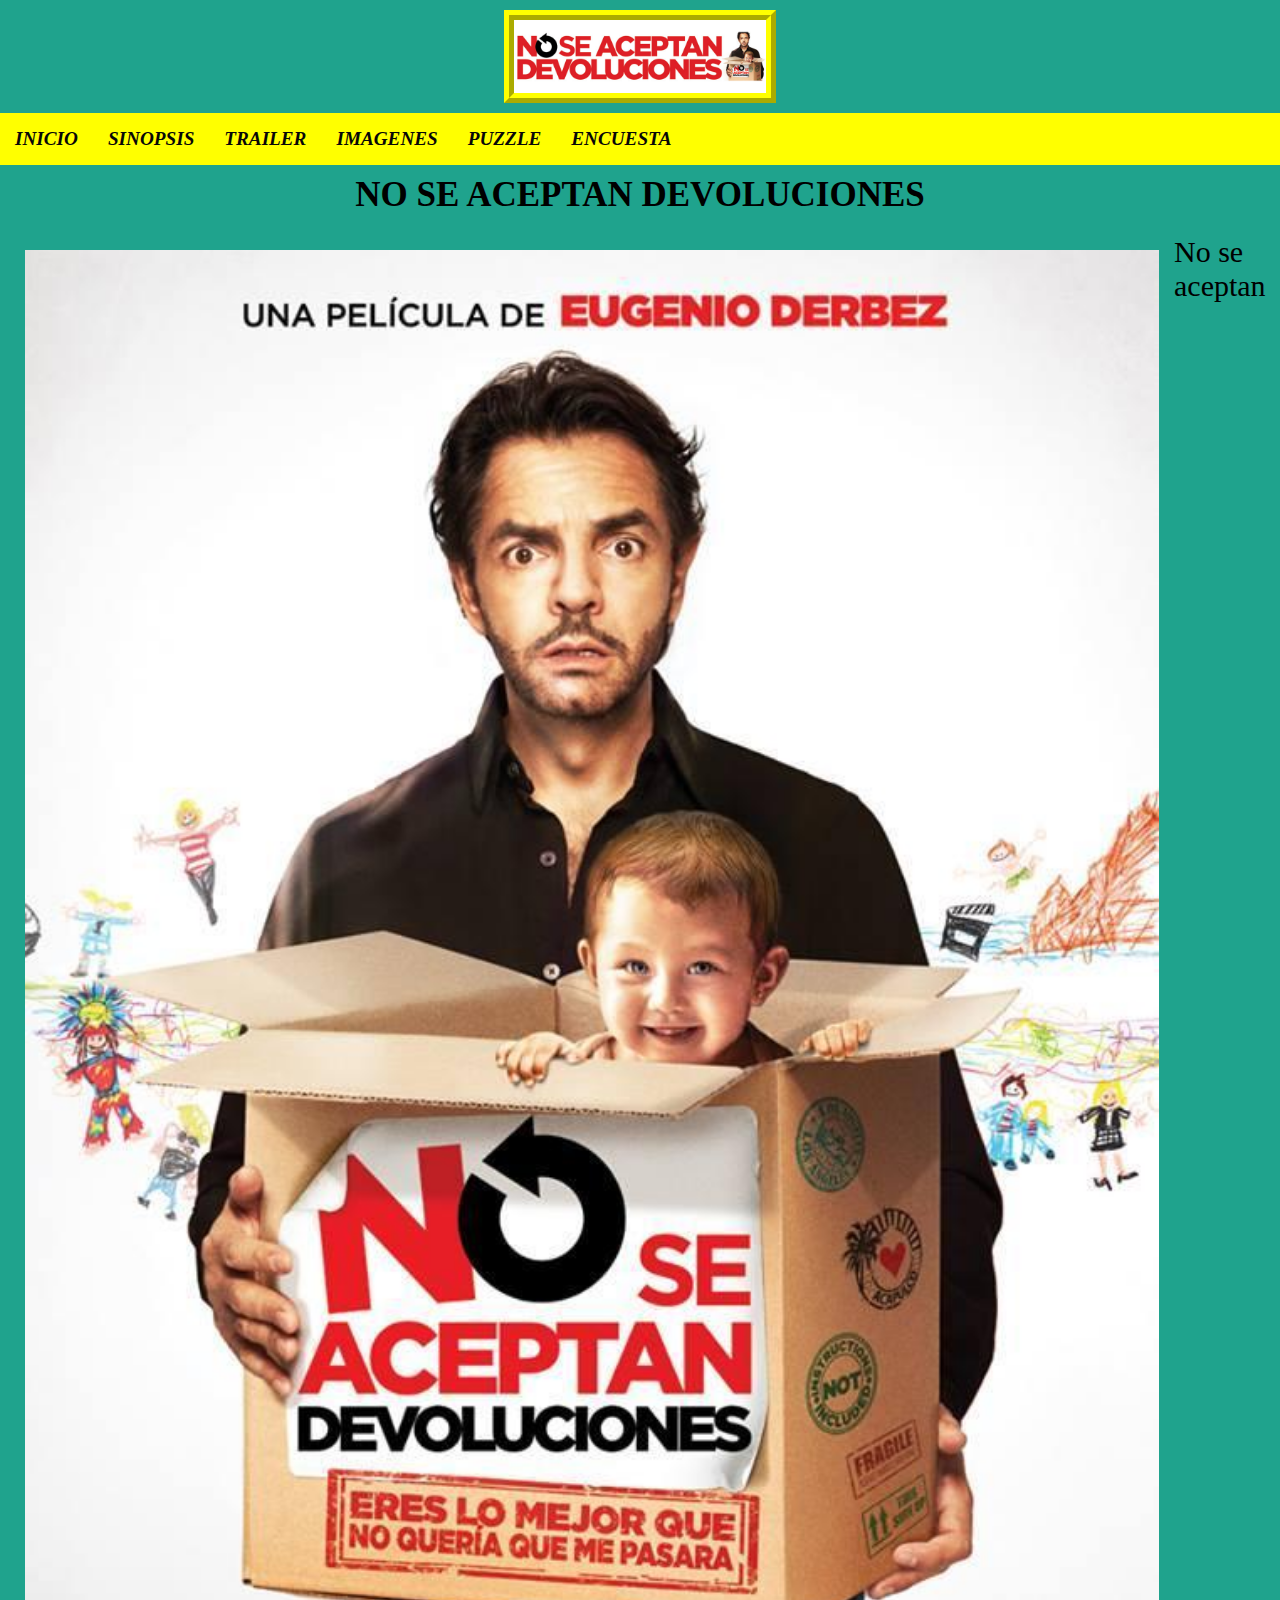
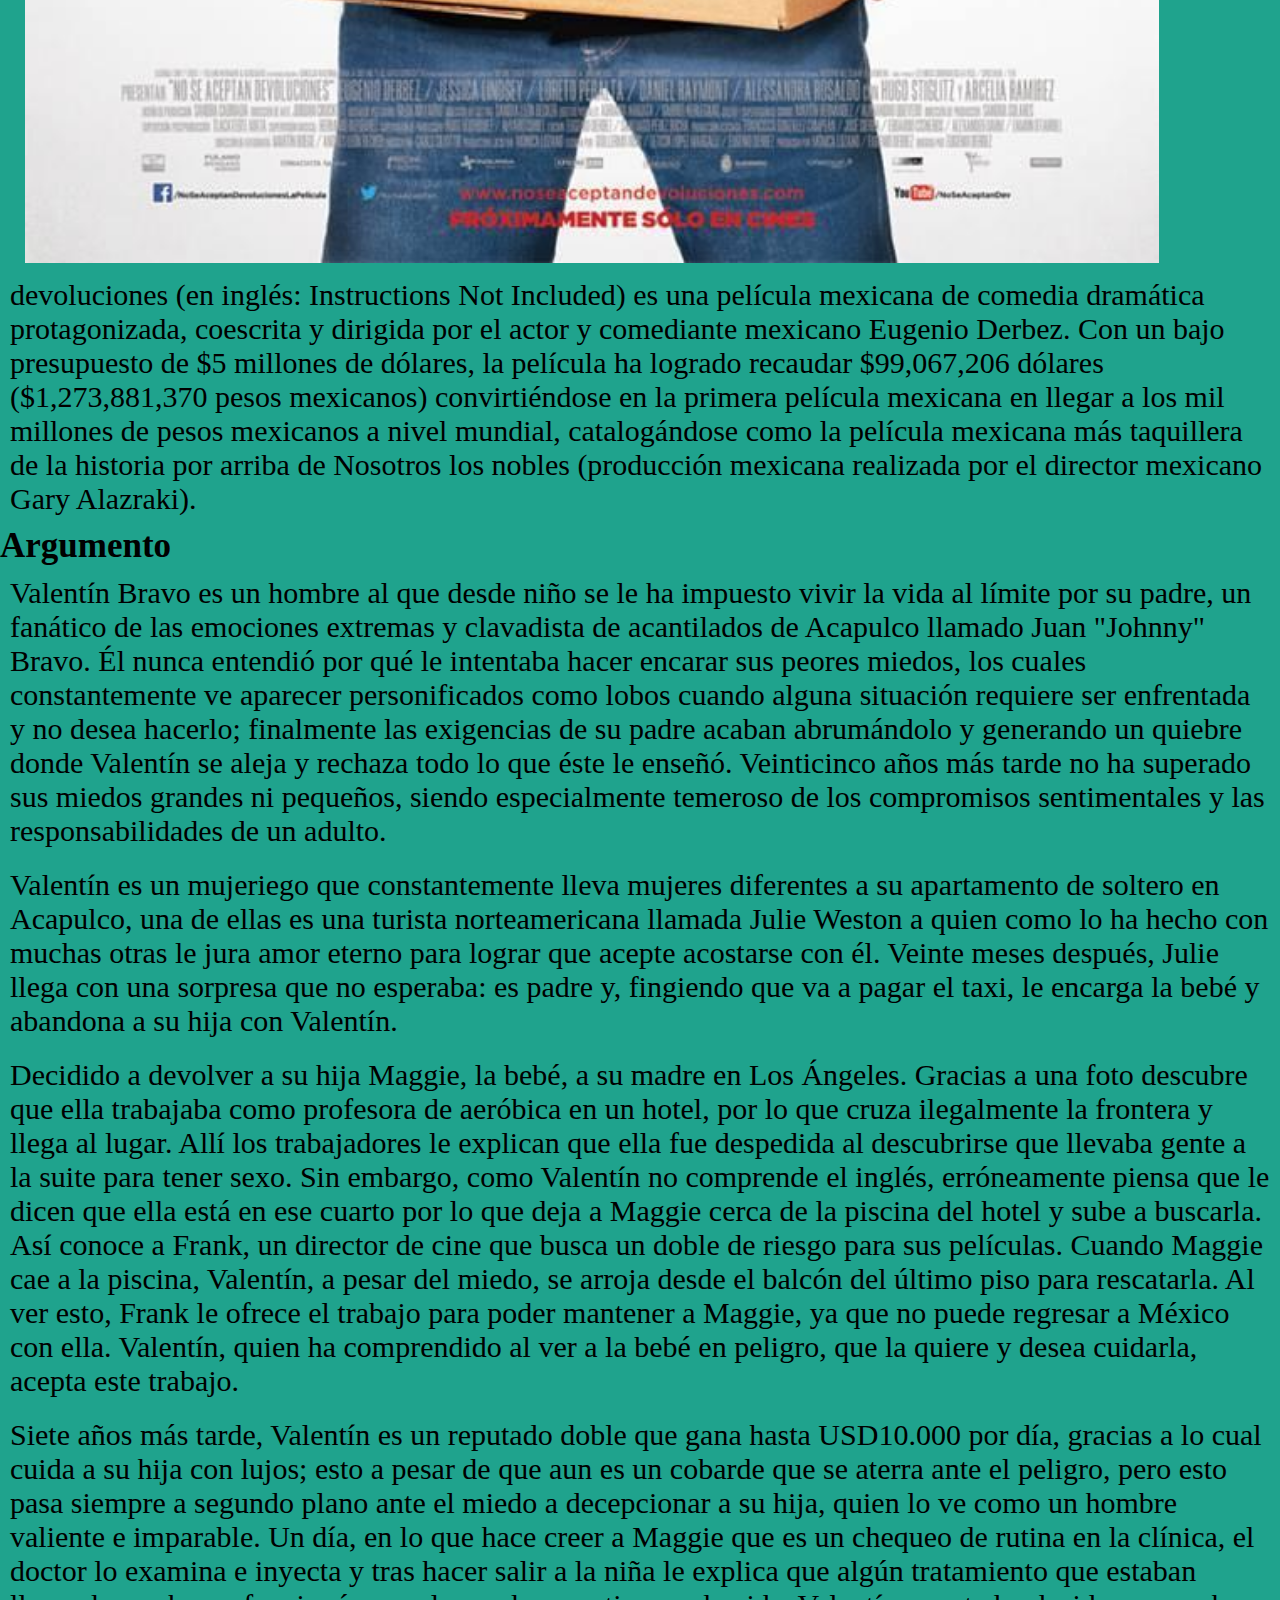
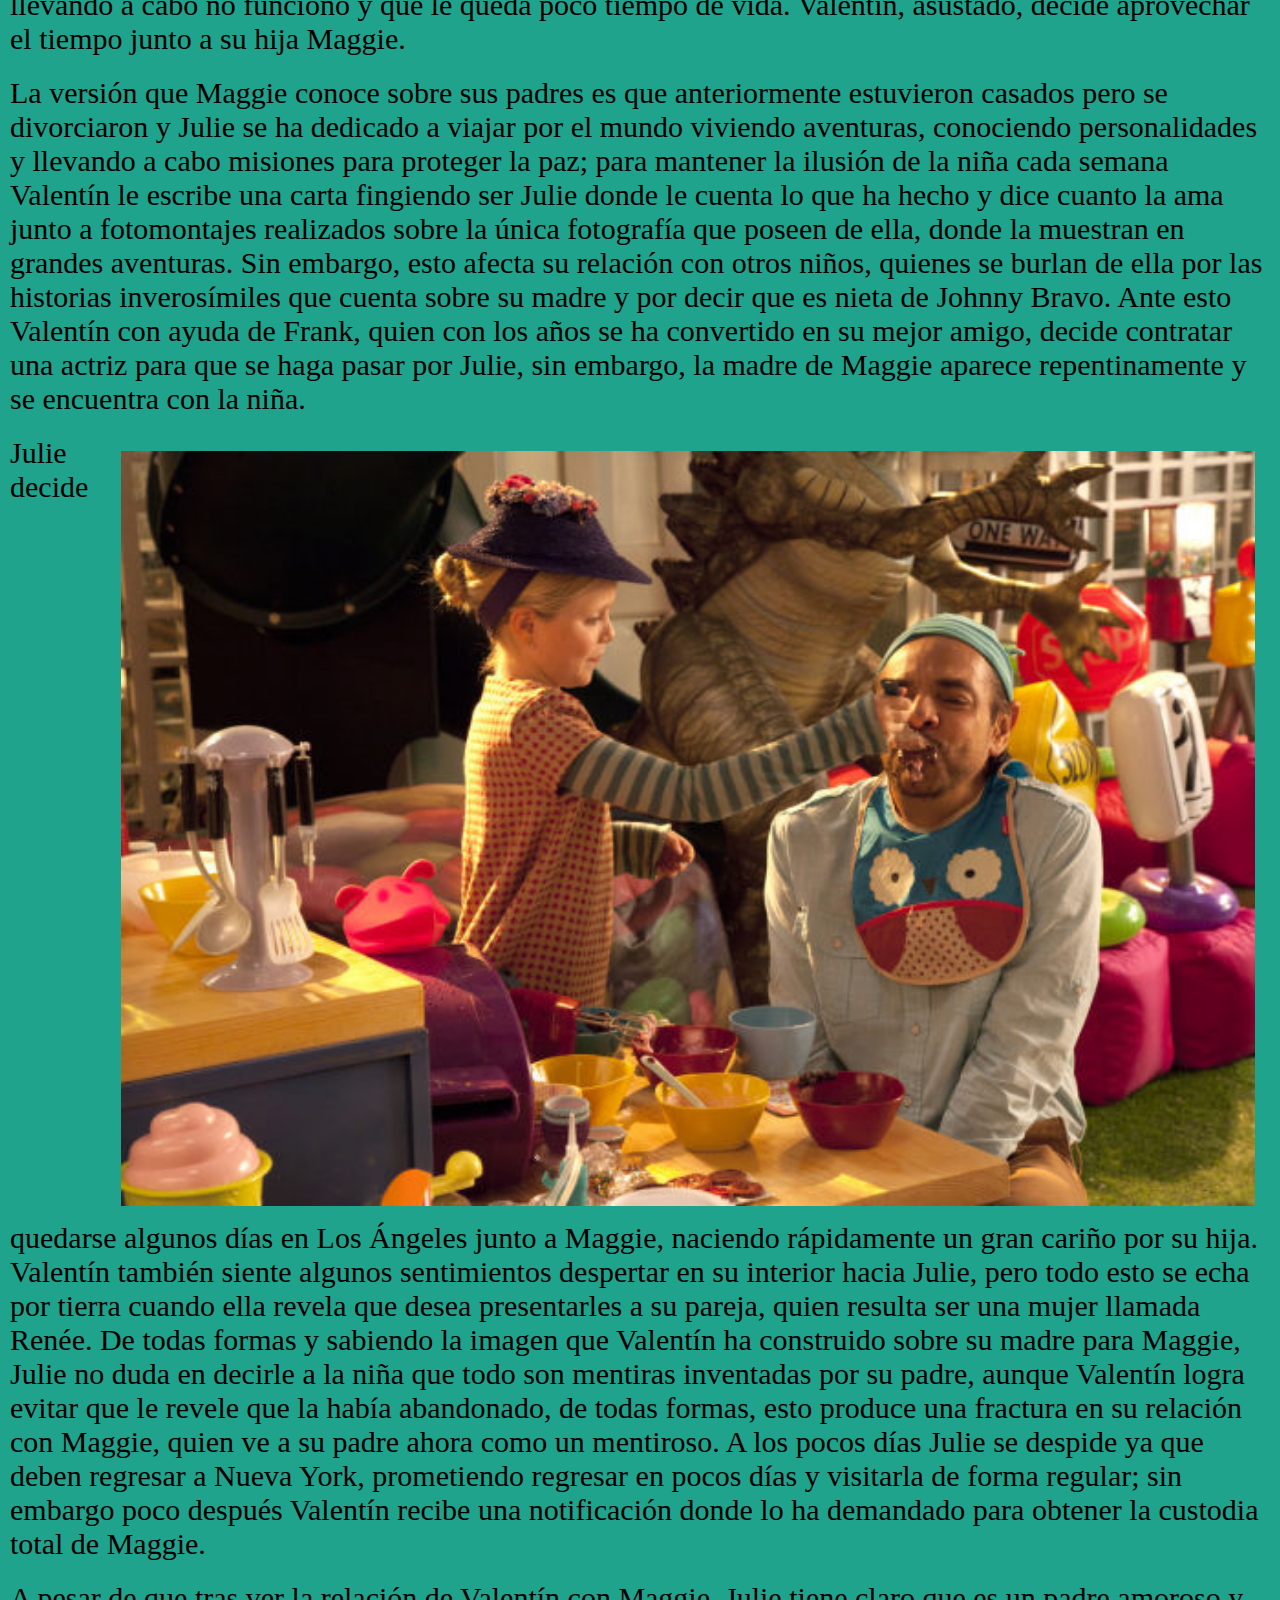
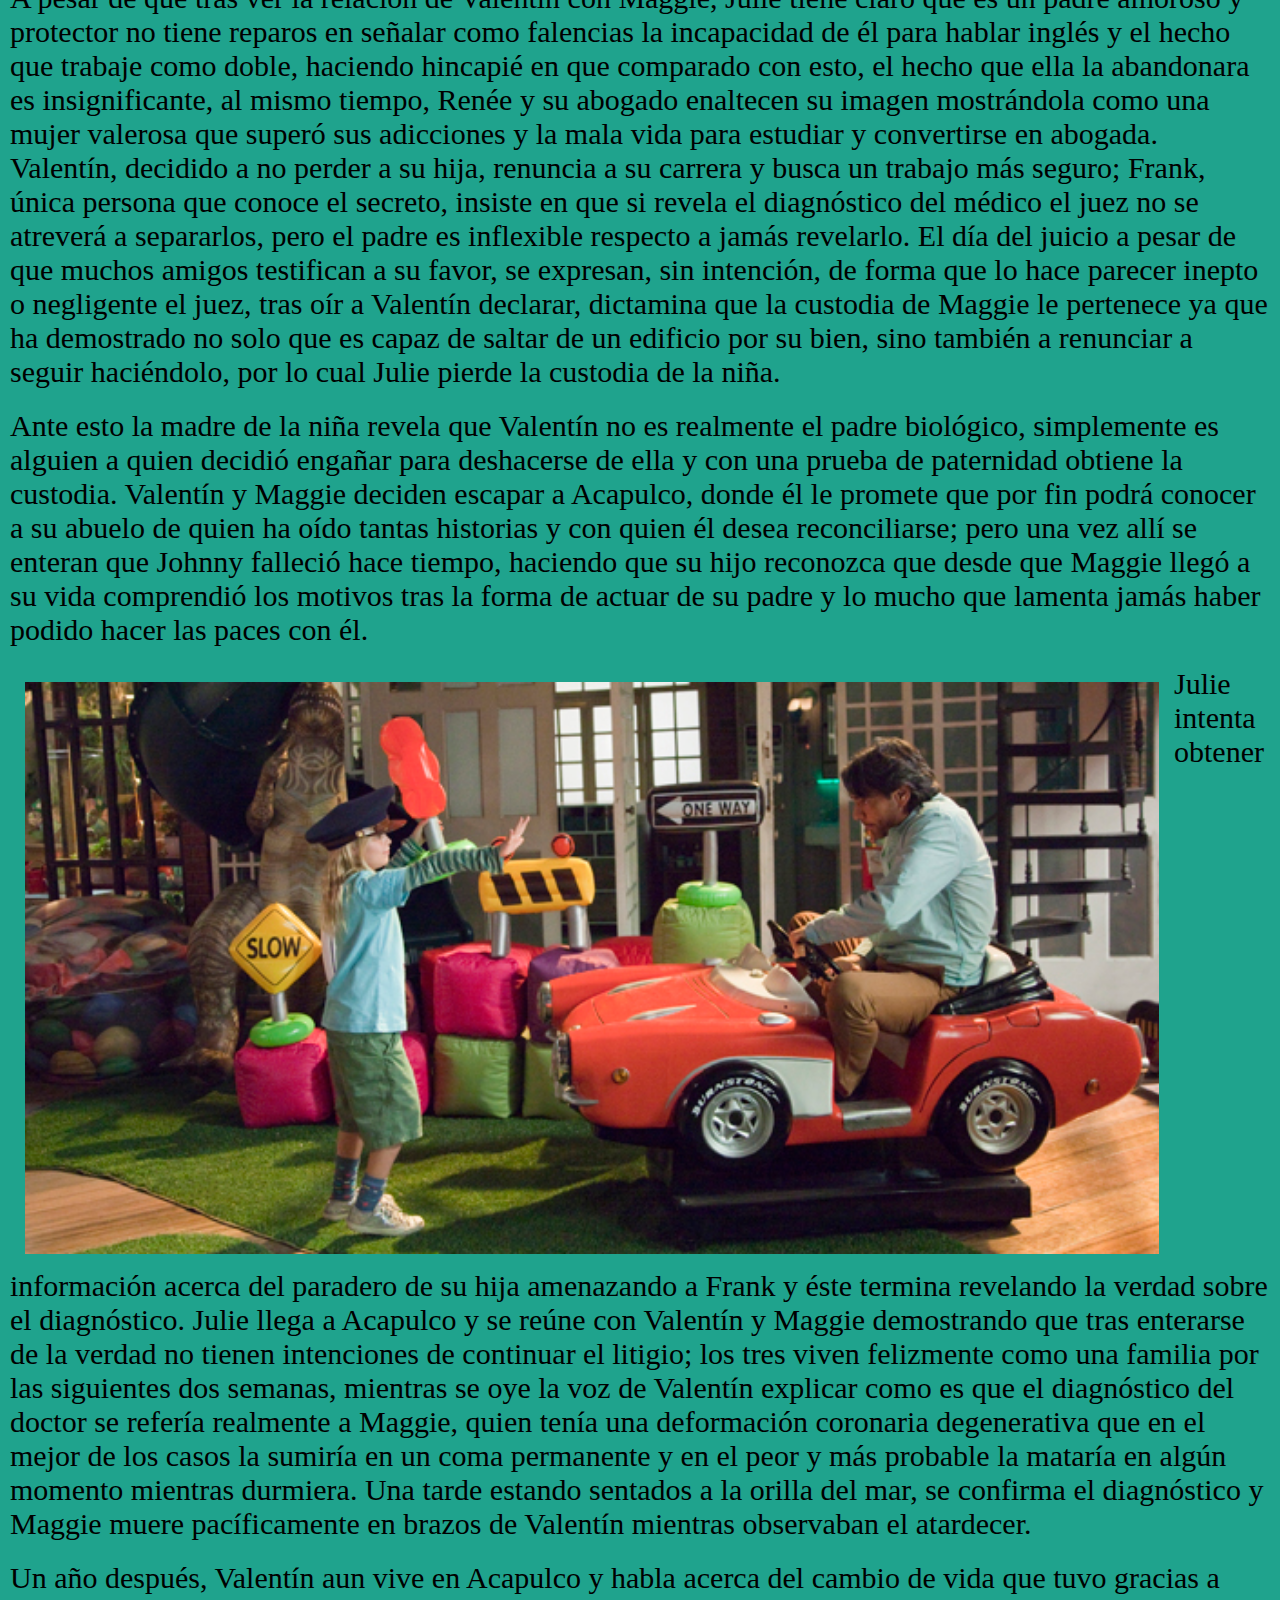
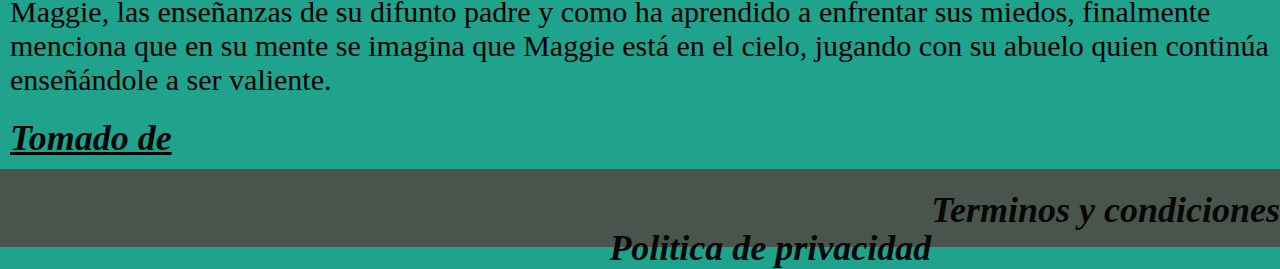
<file: index.html>
<!DOCTYPE html>
<html>
<head>
	<title>NO SE ACEPTAN DEVOLUCIONES</title>
	<meta charset="utf-8">
    <link rel="stylesheet" type="text/css" href="estilos.css">
    <meta name="viewport" content="width=device-width, initial-scale=1.0">
</head>
<body>
<header>
	<img src="foto1.jpg" >
</header>
<nav>
	<ul>
		<li><a href="file:///F:/no%20se%20acepta/nosac/index.html" style="text-decoration: none;" >INICIO</a></li>
		<li><a href="sinopsis.html" style="text-decoration: none;">SINOPSIS</a></li>
		<li><a href="trailer.html" style="text-decoration: none;">TRAILER</a></li>
		<li><a href="imagenes.html" style="text-decoration: none;">IMAGENES</a></li>
		<li><a href="puzzle.html" style="text-decoration: none;">PUZZLE</a></li>
		<li><a href="cuestionario.html" style="text-decoration: none;">ENCUESTA</a></li>
	</ul>
</nav>
<section>
	<h1>NO SE ACEPTAN DEVOLUCIONES</h1>
	<p>
		<img src="foto2.jpg" align="left" width="20%" height="20%" class="left" >
		No se aceptan devoluciones (en inglés: Instructions Not Included) es una película mexicana de comedia dramática protagonizada, coescrita y dirigida por el actor y comediante mexicano Eugenio Derbez.

        Con un bajo presupuesto de $5 millones de dólares, la película ha logrado recaudar $99,067,206 dólares ($1,273,881,370 pesos mexicanos) convirtiéndose en la primera película mexicana en llegar a los mil millones de pesos mexicanos a nivel mundial, catalogándose como la película mexicana más taquillera de la historia por arriba de Nosotros los nobles (producción mexicana realizada por el director mexicano Gary Alazraki).
	</p>
	<h2>Argumento</h2>
	<p>
		Valentín Bravo es un hombre al que desde niño se le ha impuesto vivir la vida al límite por su padre, un fanático de las emociones extremas y clavadista de acantilados de Acapulco llamado Juan "Johnny" Bravo. Él nunca entendió por qué le intentaba hacer encarar sus peores miedos, los cuales constantemente ve aparecer personificados como lobos cuando alguna situación requiere ser enfrentada y no desea hacerlo; finalmente las exigencias de su padre acaban abrumándolo y generando un quiebre donde Valentín se aleja y rechaza todo lo que éste le enseñó. Veinticinco años más tarde no ha superado sus miedos grandes ni pequeños, siendo especialmente temeroso de los compromisos sentimentales y las responsabilidades de un adulto.
	</p>
	<p>
		Valentín es un mujeriego que constantemente lleva mujeres diferentes a su apartamento de soltero en Acapulco, una de ellas es una turista norteamericana llamada Julie Weston a quien como lo ha hecho con muchas otras le jura amor eterno para lograr que acepte acostarse con él. Veinte meses después, Julie llega con una sorpresa que no esperaba: es padre y, fingiendo que va a pagar el taxi, le encarga la bebé y abandona a su hija con Valentín.
	</p>
	<p>
		
		Decidido a devolver a su hija Maggie, la bebé, a su madre en Los Ángeles. Gracias a una foto descubre que ella trabajaba como profesora de aeróbica en un hotel, por lo que cruza ilegalmente la frontera y llega al lugar. Allí los trabajadores le explican que ella fue despedida al descubrirse que llevaba gente a la suite para tener sexo. Sin embargo, como Valentín no comprende el inglés, erróneamente piensa que le dicen que ella está en ese cuarto por lo que deja a Maggie cerca de la piscina del hotel y sube a buscarla. Así conoce a Frank, un director de cine que busca un doble de riesgo para sus películas. Cuando Maggie cae a la piscina, Valentín, a pesar del miedo, se arroja desde el balcón del último piso para rescatarla. Al ver esto, Frank le ofrece el trabajo para poder mantener a Maggie, ya que no puede regresar a México con ella. Valentín, quien ha comprendido al ver a la bebé en peligro, que la quiere y desea cuidarla, acepta este trabajo.
	</p>
	<p>
		Siete años más tarde, Valentín es un reputado doble que gana hasta USD10.000 por día, gracias a lo cual cuida a su hija con lujos; esto a pesar de que aun es un cobarde que se aterra ante el peligro, pero esto pasa siempre a segundo plano ante el miedo a decepcionar a su hija, quien lo ve como un hombre valiente e imparable. Un día, en lo que hace creer a Maggie que es un chequeo de rutina en la clínica, el doctor lo examina e inyecta y tras hacer salir a la niña le explica que algún tratamiento que estaban llevando a cabo no funcionó y que le queda poco tiempo de vida. Valentín, asustado, decide aprovechar el tiempo junto a su hija Maggie.
	</p>
	<p>
		La versión que Maggie conoce sobre sus padres es que anteriormente estuvieron casados pero se divorciaron y Julie se ha dedicado a viajar por el mundo viviendo aventuras, conociendo personalidades y llevando a cabo misiones para proteger la paz; para mantener la ilusión de la niña cada semana Valentín le escribe una carta fingiendo ser Julie donde le cuenta lo que ha hecho y dice cuanto la ama junto a fotomontajes realizados sobre la única fotografía que poseen de ella, donde la muestran en grandes aventuras. Sin embargo, esto afecta su relación con otros niños, quienes se burlan de ella por las historias inverosímiles que cuenta sobre su madre y por decir que es nieta de Johnny Bravo. Ante esto Valentín con ayuda de Frank, quien con los años se ha convertido en su mejor amigo, decide contratar una actriz para que se haga pasar por Julie, sin embargo, la madre de Maggie aparece repentinamente y se encuentra con la niña.
	</p>
	<p>
		<img src="b2.jpg" align="right" width="25%" height="25%" class="right" >
		Julie decide quedarse algunos días en Los Ángeles junto a Maggie, naciendo rápidamente un gran cariño por su hija. Valentín también siente algunos sentimientos despertar en su interior hacia Julie, pero todo esto se echa por tierra cuando ella revela que desea presentarles a su pareja, quien resulta ser una mujer llamada Renée. De todas formas y sabiendo la imagen que Valentín ha construido sobre su madre para Maggie, Julie no duda en decirle a la niña que todo son mentiras inventadas por su padre, aunque Valentín logra evitar que le revele que la había abandonado, de todas formas, esto produce una fractura en su relación con Maggie, quien ve a su padre ahora como un mentiroso. A los pocos días Julie se despide ya que deben regresar a Nueva York, prometiendo regresar en pocos días y visitarla de forma regular; sin embargo poco después Valentín recibe una notificación donde lo ha demandado para obtener la custodia total de Maggie.
	</p>
	<p>
		A pesar de que tras ver la relación de Valentín con Maggie, Julie tiene claro que es un padre amoroso y protector no tiene reparos en señalar como falencias la incapacidad de él para hablar inglés y el hecho que trabaje como doble, haciendo hincapié en que comparado con esto, el hecho que ella la abandonara es insignificante, al mismo tiempo, Renée y su abogado enaltecen su imagen mostrándola como una mujer valerosa que superó sus adicciones y la mala vida para estudiar y convertirse en abogada. Valentín, decidido a no perder a su hija, renuncia a su carrera y busca un trabajo más seguro; Frank, única persona que conoce el secreto, insiste en que si revela el diagnóstico del médico el juez no se atreverá a separarlos, pero el padre es inflexible respecto a jamás revelarlo. El día del juicio a pesar de que muchos amigos testifican a su favor, se expresan, sin intención, de forma que lo hace parecer inepto o negligente el juez, tras oír a Valentín declarar, dictamina que la custodia de Maggie le pertenece ya que ha demostrado no solo que es capaz de saltar de un edificio por su bien, sino también a renunciar a seguir haciéndolo, por lo cual Julie pierde la custodia de la niña.
	</p>
	<p>
		Ante esto la madre de la niña revela que Valentín no es realmente el padre biológico, simplemente es alguien a quien decidió engañar para deshacerse de ella y con una prueba de paternidad obtiene la custodia. Valentín y Maggie deciden escapar a Acapulco, donde él le promete que por fin podrá conocer a su abuelo de quien ha oído tantas historias y con quien él desea reconciliarse; pero una vez allí se enteran que Johnny falleció hace tiempo, haciendo que su hijo reconozca que desde que Maggie llegó a su vida comprendió los motivos tras la forma de actuar de su padre y lo mucho que lamenta jamás haber podido hacer las paces con él.
	</p>
	<p>
		<img src="b3.jpg" align="left" width="25%" height="25%" class="left" >
		Julie intenta obtener información acerca del paradero de su hija amenazando a Frank y éste termina revelando la verdad sobre el diagnóstico. Julie llega a Acapulco y se reúne con Valentín y Maggie demostrando que tras enterarse de la verdad no tienen intenciones de continuar el litigio; los tres viven felizmente como una familia por las siguientes dos semanas, mientras se oye la voz de Valentín explicar como es que el diagnóstico del doctor se refería realmente a Maggie, quien tenía una deformación coronaria degenerativa que en el mejor de los casos la sumiría en un coma permanente y en el peor y más probable la mataría en algún momento mientras durmiera. Una tarde estando sentados a la orilla del mar, se confirma el diagnóstico y Maggie muere pacíficamente en brazos de Valentín mientras observaban el atardecer.
	</p>
	<p>
		Un año después, Valentín aun vive en Acapulco y habla acerca del cambio de vida que tuvo gracias a Maggie, las enseñanzas de su difunto padre y como ha aprendido a enfrentar sus miedos, finalmente menciona que en su mente se imagina que Maggie está en el cielo, jugando con su abuelo quien continúa enseñándole a ser valiente.
	</p>
	<p><a href="https://es.wikipedia.org/wiki/No_se_aceptan_devoluciones">Tomado de</a></p>
</section>
<footer>
	<p><a href="https://foundation.wikimedia.org/wiki/Terms_of_Use/en">Terminos y condiciones</a></p><br>
	<p><a href="https://foundation.wikimedia.org/wiki/Privacy_policy" >Politica de privacidad</a></p>
</footer>

</body>
</html>
</file>
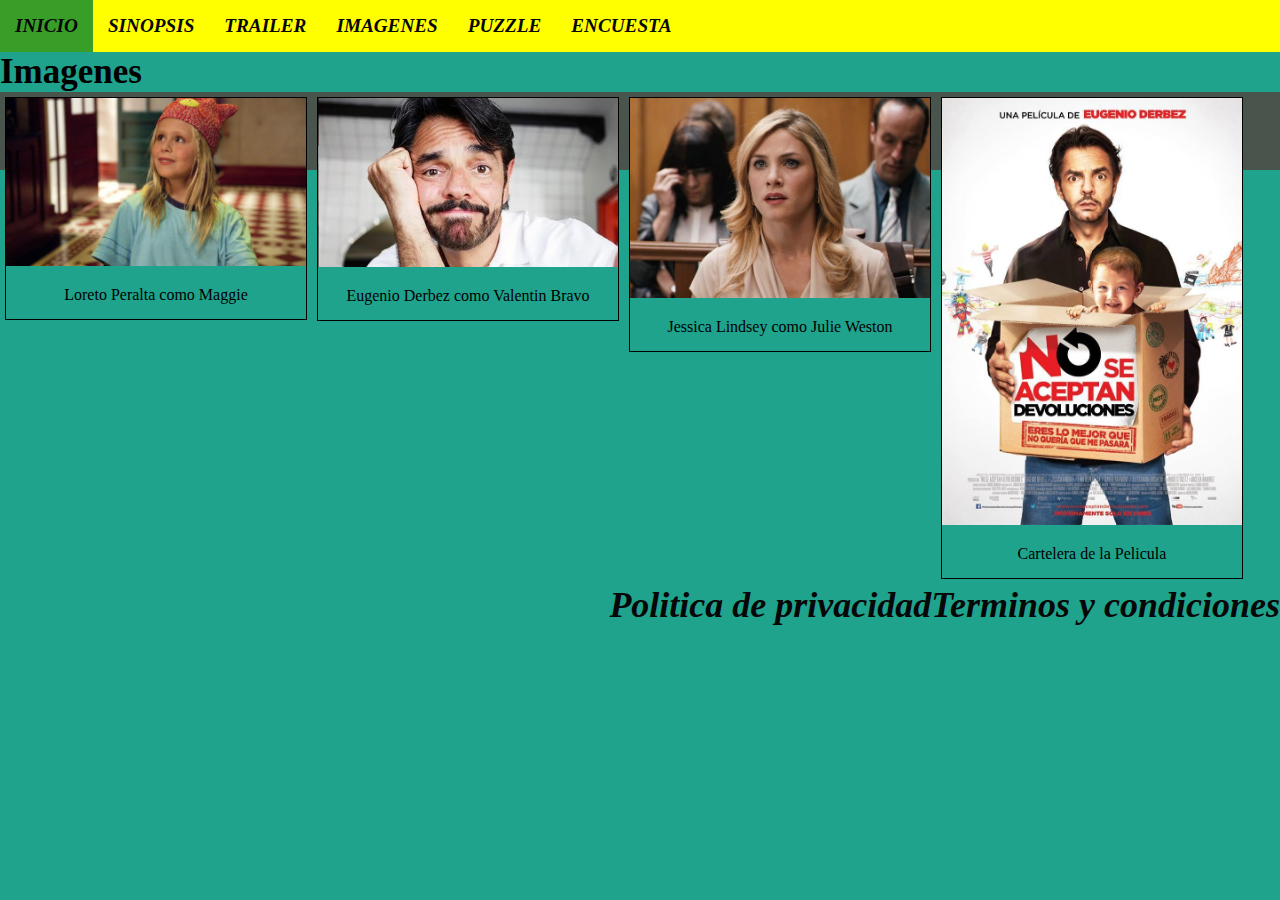
<file: imagenes.html>
<!DOCTYPE html>
<html>
<head>
	<title>Imagenes</title>
	<meta charset="utf-8">
	<link rel="stylesheet" type="text/css" href="estilos.css">
	<meta name="viewport" content="width=device-width, initial-scale=1.0">
</head>
<body>
<nav>
	<ul>
		<li><a href="index.html" style="text-decoration: none;" >INICIO</a></li>
		<li><a href="sinopsis.html" style="text-decoration: none;">SINOPSIS</a></li>
		<li><a href="trailer.html" style="text-decoration: none;">TRAILER</a></li>
		<li><a href="#imagenes" style="text-decoration: none;">IMAGENES</a></li>
		<li><a href="puzzle.html" style="text-decoration: none;">PUZZLE</a></li>
		<li><a href="cuestionario.html" style="text-decoration: none;">ENCUESTA</a></li>
	</ul>
</nav>
<section>
	<h3>Imagenes</h3>
   <div class="caja1">
	   <a target="_blank" href="c1.jpg">
	     <img src="c1.jpg" width="600" height="400" alt="c1" ></a>
	    <div class="com">Loreto Peralta como Maggie</div>
   </div>
   <div class="caja1">
	    <a target="_blank" href="c2.jpg">
	     <img src="c2.jpg" width="600" height="400" alt="c2" ></a>
	    <div class="com">Eugenio Derbez como Valentin Bravo</div>
   </div>
   <div class="caja1">
	    <a target="_blank" href="c3.jpg">
	     <img src="c3.jpg" width="60%" height="80px" alt="c3" ></a>
	    <div class="com">Jessica Lindsey como Julie Weston</div>
    </div>
    <div class="caja1">
	     <a target="_blank" href="c4.jpg">
	      <img src="c4.jpg" width="600" height="400" alt="c4" ></a>
	     <div class="com">Cartelera de la Pelicula</div>
    </div>
</section>
<footer >
	<p><a href="https://foundation.wikimedia.org/wiki/Terms_of_Use/en">Terminos y condiciones</a></p><br>
	<p><a href="https://foundation.wikimedia.org/wiki/Privacy_policy" >Politica de privacidad</a></p>
</footer>
</body>
</html>
</file>
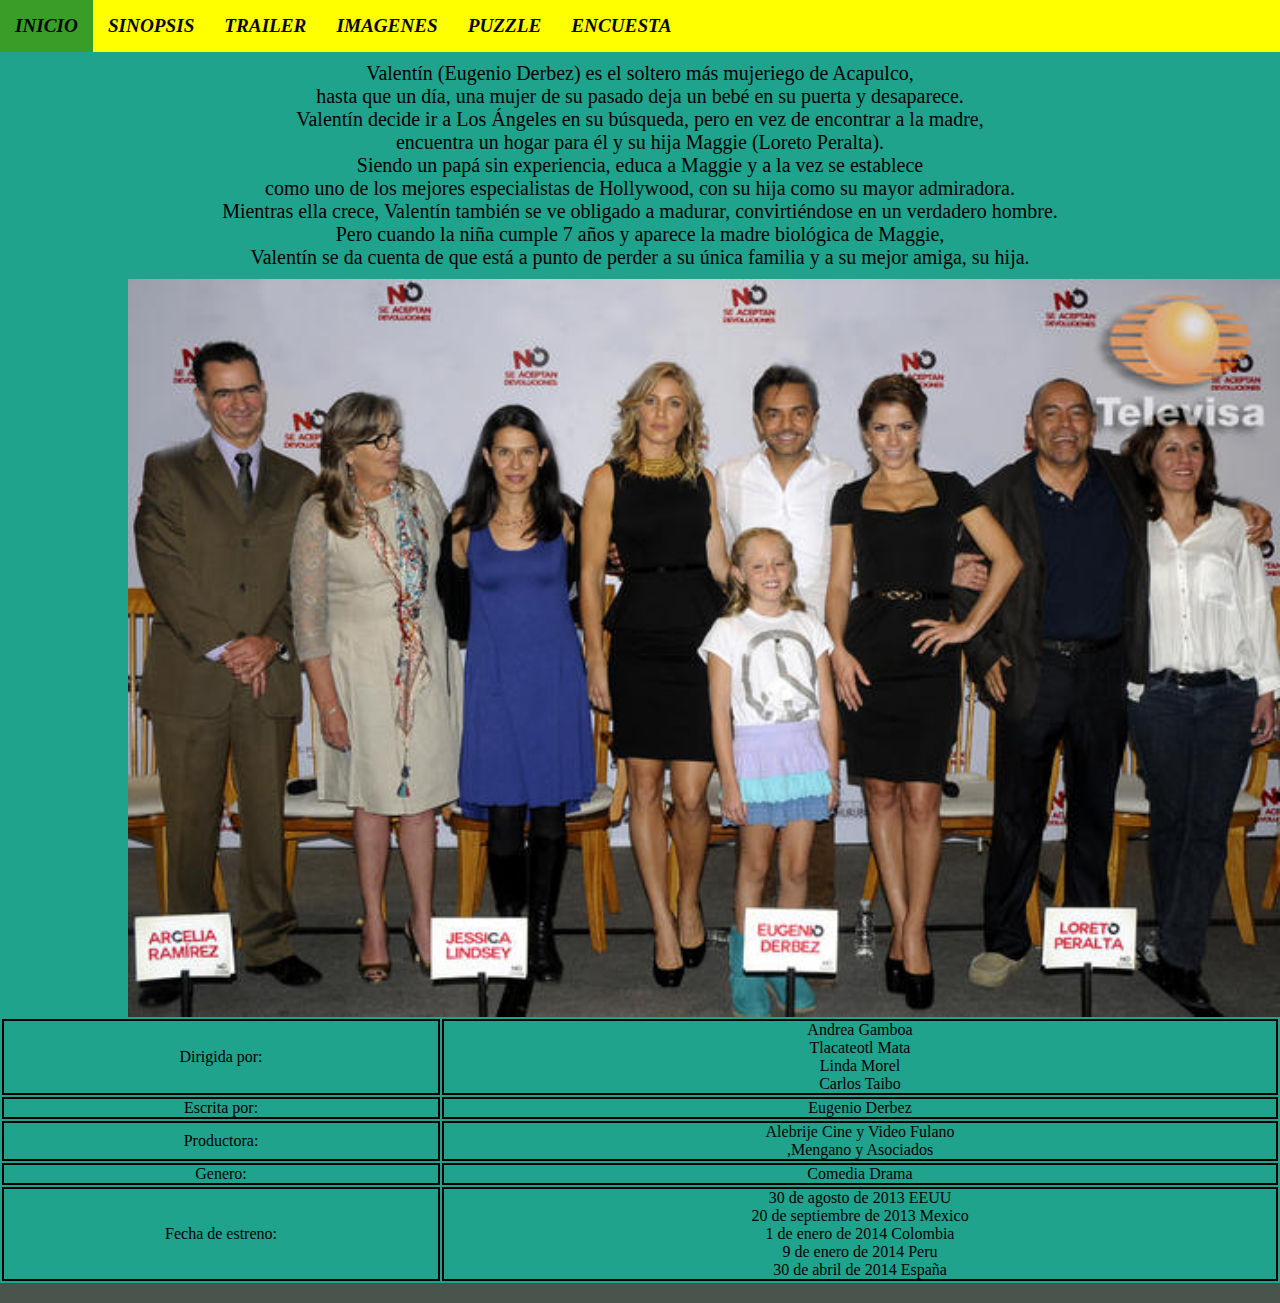
<file: sinopsis.html>
<!DOCTYPE html>
<html>
<head>
	<title>Sinopsis</title>
	<meta charset="utf-8">
	<link rel="stylesheet" type="text/css" href="estilos.css">
	<meta name="viewport" content="width=device-width, initial-scale=1.0">
</head>
<body>
<nav>
	<ul>
		<li><a href="index.html" style="text-decoration: none;" >INICIO</a></li>
		<li><a href="#sinop" style="text-decoration: none;">SINOPSIS</a></li>
		<li><a href="trailer.html" style="text-decoration: none;">TRAILER</a></li>
		<li><a href="imagenes.html" style="text-decoration: none;">IMAGENES</a></li>
		<li><a href="puzzle.html" style="text-decoration: none;">PUZZLE</a></li>
		<li><a href="cuestionario.html" style="text-decoration: none;">ENCUESTA</a></li>
	</ul>
</nav>

<section >
	<a href="sinop"></a>
	<p class="p1">
		Valentín (Eugenio Derbez) es el soltero más mujeriego de Acapulco,<br> hasta que un día, una mujer de su pasado deja un bebé en su puerta y desaparece.<br> Valentín decide ir a Los Ángeles en su búsqueda, pero en vez de encontrar a la madre, <br>encuentra un hogar para él y su hija Maggie (Loreto Peralta).<br> Siendo un papá sin experiencia, educa a Maggie y a la vez se establece <br>como uno de los mejores especialistas de Hollywood, con su hija como su mayor admiradora.<br> Mientras ella crece, Valentín también se ve obligado a madurar, convirtiéndose en un verdadero hombre.<br> Pero cuando la niña cumple 7 años y aparece la madre biológica de Maggie,<br> Valentín se da cuenta de que está a punto de perder a su única familia y a su mejor amiga, su hija.
	</p>
	<img class="img" src="produ.jpg" width="45%" height="20%" align="right">
	<table >
		<tr>
			<td>Dirigida por:</td>
			<td>Andrea Gamboa<br>
			    Tlacateotl Mata<br>
			    Linda Morel<br>
			    Carlos Taibo</td>
		</tr>
		<tr>
			<td>Escrita por:</td>
			<td>Eugenio Derbez</td>
		</tr>
		<tr>
			<td>Productora:</td>
			<td>Alebrije Cine y Video Fulano<br>
			    ,Mengano y Asociados</td>
		</tr>
		<tr>
			<td>Genero:</td>
			<td>Comedia Drama</td>
		</tr>
		<tr>
			<td>Fecha de estreno:</td>
			<td>30 de agosto de 2013  EEUU<br>
			    20 de septiembre de 2013 Mexico<br>
			    1 de enero de 2014 Colombia<br>
			    9 de enero de 2014 Peru<br>
			    30 de abril de 2014 España<br>
			    </td>
		</tr>		
	</table>
</section>

<footer>
	
</footer>
</body>
</html>
</file>
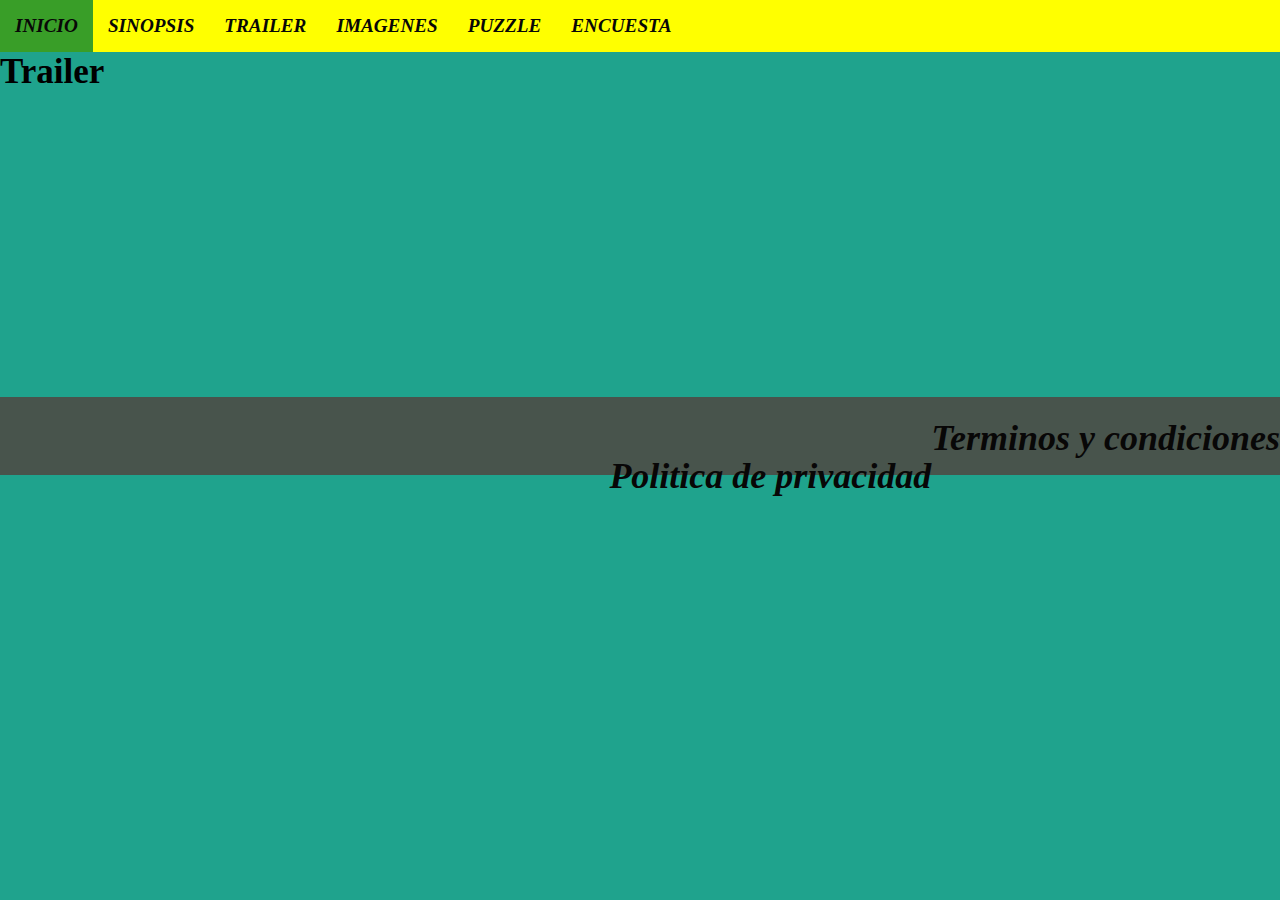
<file: trailer.html>
<!DOCTYPE html>
<html>
<head>
	<title>Trailer</title>
	<meta charset="utf-8">
    <link rel="stylesheet" type="text/css" href="estilos.css">
    <meta name="viewport" content="width=device-width, initial-scale=1.0">
</head>
<body>
<nav>
	<ul>
		<li><a href="index.html" style="text-decoration: none;" >INICIO</a></li>
		<li><a href="sinopsis.html" style="text-decoration: none;">SINOPSIS</a></li>
		<li><a href="#trailer" style="text-decoration: none;">TRAILER</a></li>
		<li><a href="imagenes.html" style="text-decoration: none;">IMAGENES</a></li>
		<li><a href="puzzle.html" style="text-decoration: none;">PUZZLE</a></li>
		<li><a href="cuestionario.html" style="text-decoration: none;">ENCUESTA</a></li>
	</ul>
</nav>
<section>
	<h2>Trailer</h2>
	<a name="trailer"></a>
	<iframe width="1365px" height="600px" src="https://www.youtube.com/embed/_Dn70Q4tWro" frameborder="0" allow="accelerometer; autoplay; clipboard-write; encrypted-media; gyroscope; picture-in-picture" allowfullscreen></iframe>


	
</section>
<footer>
	<p><a href="https://foundation.wikimedia.org/wiki/Terms_of_Use/en">Terminos y condiciones</a></p><br>
	<p><a href="https://foundation.wikimedia.org/wiki/Privacy_policy" >Politica de privacidad</a></p>
</footer>
</body>
</html>
</file>
<file: estilos.css>
*{
	padding: 0px;
	margin: 0px;
}
header img{
 
  border: ridge yellow 10px;
  margin: auto;
  display: block;
}
header{
	padding: 5px;
	margin: 5px;
}
body{
	background: #1fa38d;
}

li{
   padding: 15px;
   float: left;
   background: yellow;   
}
li:hover:not(.active) {
    background-color: #399e28;
}
ul{
	list-style-type: none;
    margin: 10;
    padding: 0;
    overflow: hidden;
    background-color: yellow;
}

a{
	color: #080707;
    font: oblique bold 120% cursive;
}
p img {
	margin: 5px;
	padding: 10px;
}
h1{
	text-align: center;
	margin: 10px;
}
p{
	padding: 10px;

}
.p1{
	font-size: 20px;
	text-align: center;	
}

div.caja1{
	border: solid 1px black;
	float: left;
	margin: 5px;
	width: 300px;
}
div.caja1 img{
	width: 100%;
	height: auto;
}
div.caja1:hover{
	border: 1px solid yellow;
}
div.com{
	text-align: center;
	padding: 15px;
}
footer {
	 padding: 10px;
	 width: 100%;
	 background-color: #48544c;	
}
footer a{
	text-decoration: none;
	float: right;
}
td{
	border: 2px solid black;

}
table{
	text-align: center;
	width: 50%;
}
form{
	background-color:#fffb00;
	padding: 5px;
	margin: 10px;
	width: 35%;
}
input[type=submit]{
	padding: 10px;
	margin: 5px;
}
@media screen and (min-width: 1000px) {
	header img{
 
  border: ridge yellow 10px;
  margin: auto;
  display: block;
  width: 20%;
}
header{
	padding: 5px;
	margin: 5px;
}
body{
	background: #1fa38d;
}
p{
	font-size: 30px;
}
li{
   padding: 15px;
   float: left;
   background: yellow;   
}
li:hover:not(.active) {
    background-color: #399e28;
}
ul{
	list-style-type: none;
    margin: 10;
    padding: 0;
    overflow: hidden;
    background-color: yellow;
}

a{
	color: #080707;
    font: oblique bold 120% cursive;
}
p img {
	margin: 5px;
	padding: 10px;
}
h1{
	text-align: center;
	margin: 10px;
}
p{
	padding: 10px;

}
.p1{
	font-size: 20px;
	text-align: center;	
}

div.caja1{
	border: solid 1px black;
	float: left;
	margin: 5px;
	width: 300px;
}
div.caja1 img{
	width: 100%;
	height: auto;
}
div.caja1:hover{
	border: 1px solid yellow;
}
div.com{
	text-align: center;
	padding: 15px;
}
td{
	border: 2px solid black;

}
table{
	text-align: center;
	width: 100%;
}
form{
	background:yellow;
	padding: 5px;
	margin: 5px;
	width: 95%;
}
input[type=submit]{
	padding: 10px;
	margin: 5px;
}
img{
	width: 90%;
}	
iframe{
	width: 435px;
	height:300px; 
}
h1,h2,h3,h4{
	font-size: 35px;
}
}
</file>
